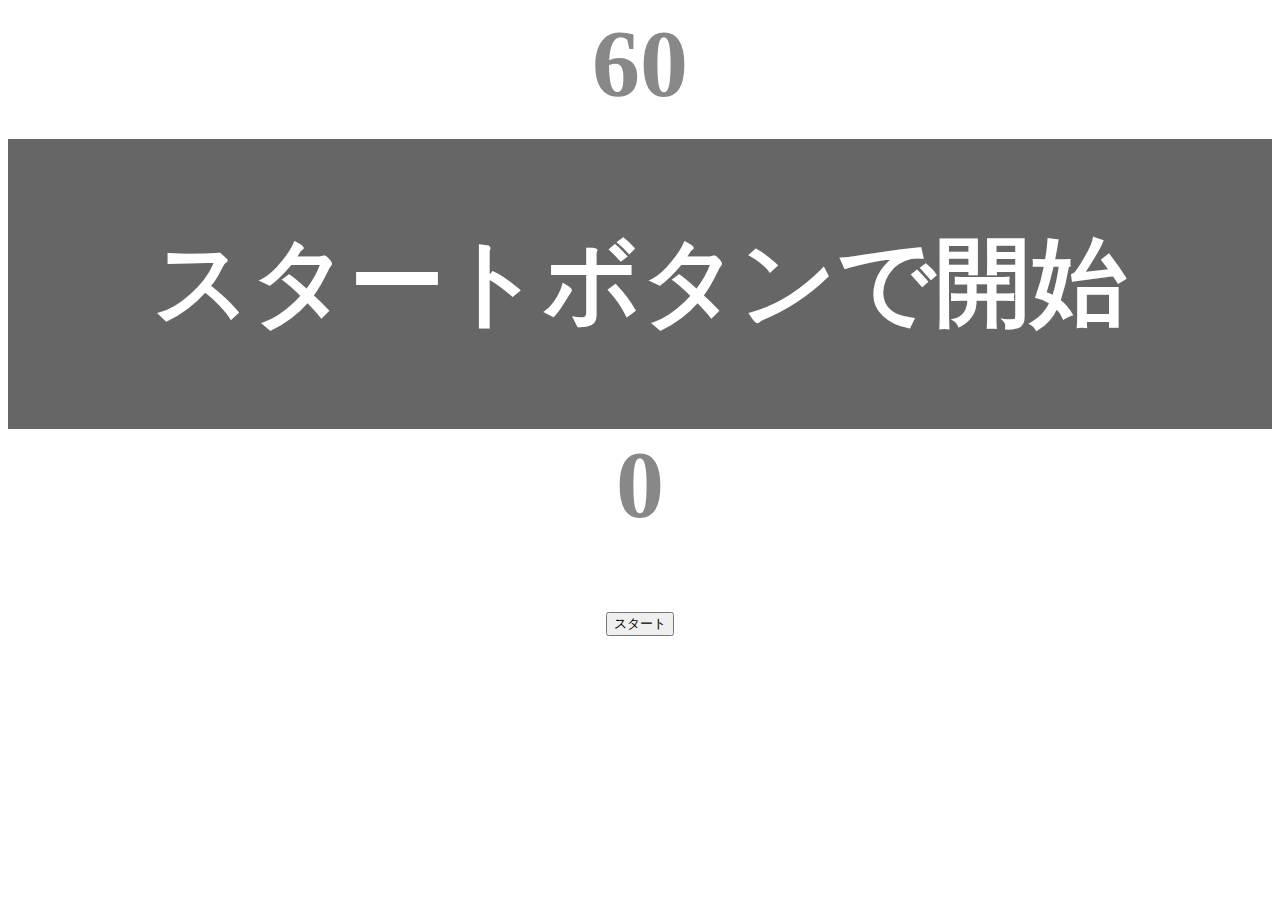
<file: kadai_001/index.html>
<!DOCTYPE html>
<html lang="ja">
<head>
  <title>タイピングゲーム</title>
  <meta charset="UTF-8">
  <meta name="description" content="【JavaScript応用編】簡易的なタイピングゲームです。">
  <meta name="viewport" content="width=device-width, initial-scale=1.0">
  <link rel="stylesheet" href="style.css">
</head>
<body>
  <p id="count" class="count">60</p>
  <div id="wrap" class="wrap">
    <span id="typed" class="typed"></span><span id="untyped"></span>
  </div>
  <p id="typedCount" class="count">0</p>
  <button id="start">スタート</button>
  
  <script type="text/javascript" src="main.js"></script>
</body>
</html>
</file>
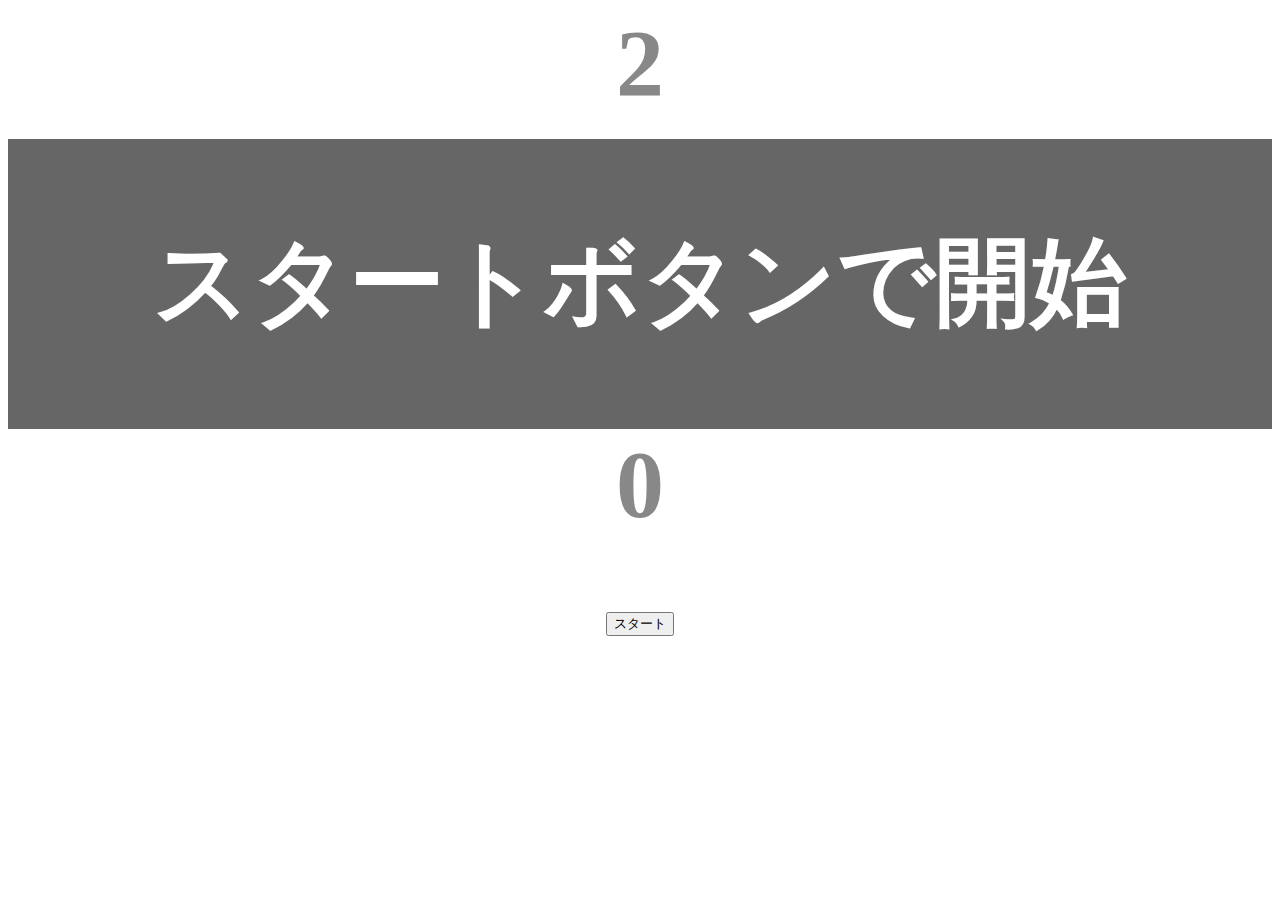
<file: kadai_002/index.html>
<!DOCTYPE html>
<html lang="ja">
<head>
  <title>タイピングゲーム</title>
  <meta charset="UTF-8">
  <meta name="description" content="【JavaScript応用編】簡易的なタイピングゲームです。">
  <meta name="viewport" content="width=device-width, initial-scale=1.0">
  <link rel="stylesheet" href="style.css">
</head>
<body>
  <p id="count" class="count">2</p>
  <div id="wrap" class="wrap">
    <span id="typed" class="typed"></span><span id="untyped"></span>
  </div>
  <p id="typedCount" class="count">0</p>
  <button id="start">スタート</button>
  
  <script type="text/javascript" src="main.js"></script>
</body>
</html>
</file>
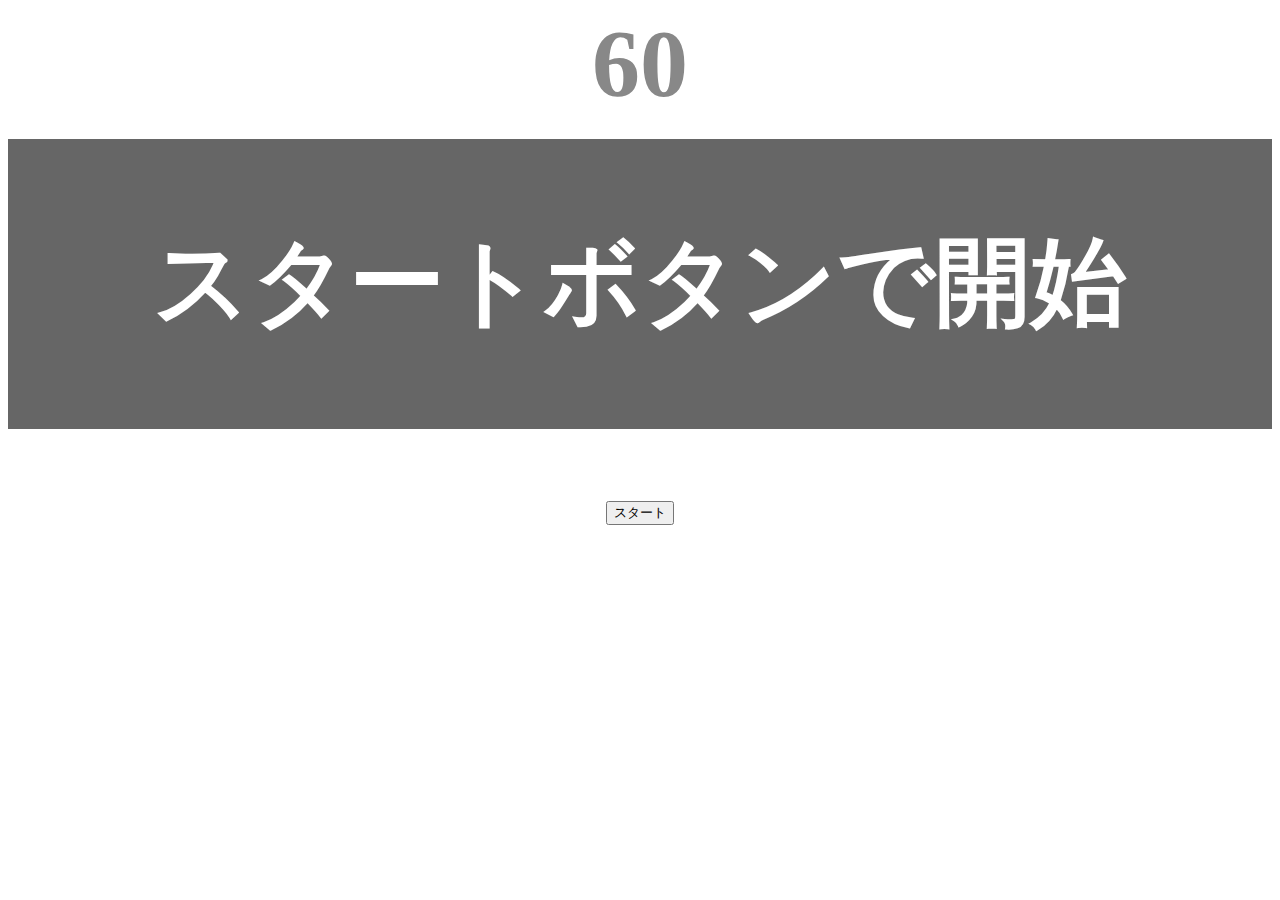
<file: kadai_tutotial_output/index.html>
<!DOCTYPE html>
<html lang="ja">
<head>
  <title>タイピングゲーム</title>
  <meta charset="UTF-8">
  <meta name="description" content="【JavaScript応用編】簡易的なタイプングゲームです">
  <meta name="viewport" content="width=device-width, initial-scale=1.0">
  <link rel="stylesheet" href="style.css"
</head>
<body>
  <p id="count" class="count">60</p>
  <div id="wrap" class="wrap">
    <span id="typed" class="typed"></span><span id="untyped"></span>
  </div>
  <button id="start">スタート</button>
  <script type="text/javascript" src="main.js"></script>
</body>
</html>
</file>
<file: kadai_001/style.css>
/* タイピングゲーム全体 */
body {
  font-size: 6em; 
  text-align: center;
}

/* ゲームの残り秒数が表示されるタイマーの領域 */
.count {
  margin: 0;
  font-weight: bold;
  color: #888;
}

/* テキストが表示される領域 */
.wrap {
  margin-top: 20px;
  padding: 80px 40px;
  background-color: #666;
  font-weight: bold;
  color: #fff;
}

/* 正しくタイプされた場合のテキスト */
.typed {
  color: lightgreen;
}

/* ミスタイプの場合の背景 */
.mistyped {
  background-color: red;
}
</file>
<file: kadai_002/style.css>
/* タイピングゲーム全体 */
body {
  font-size: 6em; 
  text-align: center;
}

/* ゲームの残り秒数が表示されるタイマーの領域 */
.count {
  margin: 0;
  font-weight: bold;
  color: #888;
}

/* テキストが表示される領域 */
.wrap {
  margin-top: 20px;
  padding: 80px 40px;
  background-color: #666;
  font-weight: bold;
  color: #fff;
}

/* 正しくタイプされた場合のテキスト */
.typed {
  color: lightgreen;
}

/* ミスタイプの場合の背景 */
.mistyped {
  background-color: red;
}
</file>
<file: kadai_tutotial_output/style.css>
/* タイピングゲーム全体 */
body {
  font-size: 6em;
  text-align: center;
}

/* ゲームの残り秒数が表示されるタイマーの領域 */
.count {
margin: 0;
font-weight: bold;
color: #888;
}

/* テキストが表示される領域 */
.wrap {
  margin-top: 20px;
  padding: 80px 40px;
  background-color: #666;
  font-weight: bold;
  color: #fff;
}

/* 正しくタイプされた場合のテキスト */
.typed {
  color: lightgreen;
}

/* ミスタイプの場合の背景　*/
.mistyped {
  background-color: red;
}
</file>
